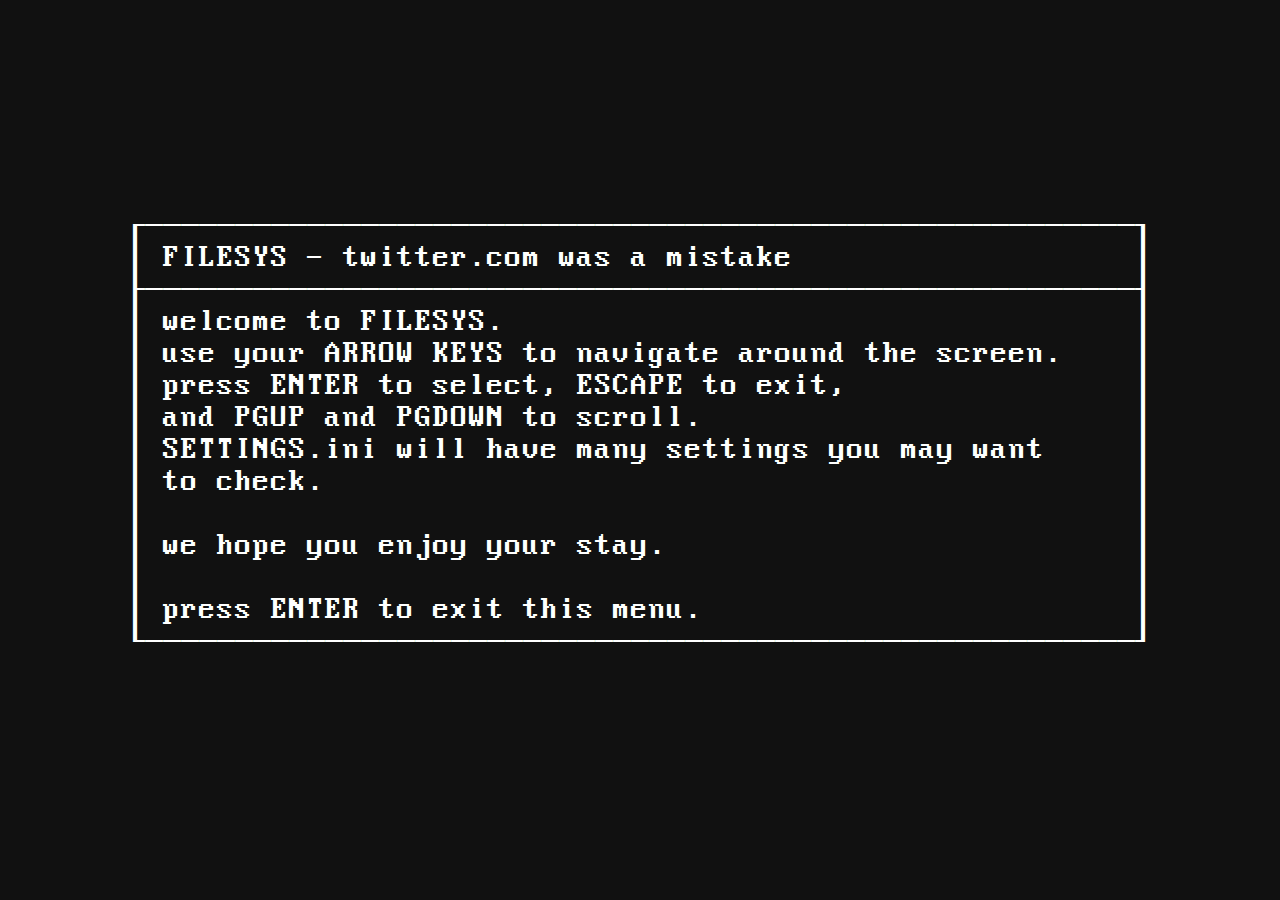
<file: index.html>
<!DOCTYPE html>
<!--
 +MMMMMMMMI mmmmmmmmmm +M         +MMMMMMMMI .%MMMMMMM%. MM    MM .%MMMMMMM%.             +MMMMMM%+   .%MMMMMMM%. .%MMMMMMM%. 
 MMMMMMMMMI MMMMMMMMMM MM         MMMMMMMMMI %MM%' '%MM% MM.  .MM %MM%' '%MM%             MMMMMMMMMI  %MM%' '%MM% %MM%' '%MM% 
 MM+            MM     MM         MM+        MM'         'MM  MM' MM'                     MM+    +MM; MM'     'MM MM'         
 MM........     MM     MM         MM........ MM%.......   MM..MM  MM%.......              MM      MM: MM       MM MM%.......  
 MMMMMMMMMM     MM     MM         MMMMMMMMMM  %MMMMMMM%.  'MMMM'   %MMMMMMM%.             MM      MM: MM       MM  %MMMMMMM%. 
 MM''''''''     MM     MM         MM''''''''   ''''''%MM   'MM'     ''''''%MM             MM      MM: MM       MM   ''''''%MM 
 MM             MM     MM         MM+                .MM    MM            .MM             MM+    +MM; MM.     .MM         .MM 
 MM         mmmmMMmmmm MM........ MMMMMMMMMI %MM%. .%MM%    MM    %MM%. .%MM%             MMMMMMMMMI  %MM%. .%MM% %MM%. .%MM% 
 MM         MMMMMMMMMM +MMMMMMMM% +MMMMMMMMI '%MMMMMMM%'    MM    '%MMMMMMM%'             +MMMMMM%+   '%MMMMMMM%' '%MMMMMMM%' 

FILESYS DOS project started on 3-31-22 at ~2:00PM.

Inspired by SUPERHOT's game menu.
(i love it)

Notes:

I want this to be completely procedural, as in i want it to basically read information off of a JSON object file, and it displays stuff fromthat


code is not working. /slowly turns up volume on lemon demon/



also:

▓▒░
▗▖▝▘▟▙▜▛▚▞█
▉▊▋▌▍▎▏
▇▆▅▄▃▂▁

│┴┬├─┤┼┌┐└┘
┃┻┳┣━┫╋┏┓┗┛
║╩╦╠═╣╬╔╗╚╝
 ╨╤╟ ╡╪╓╖╙╜
 ╧╥╞ ╢╫╒╕╘╛
╿┸┯┞ ┦╀┍┑┖┚
╽┷┰┟ ┧╁┎┒┕┙
 ┵┭┠╾┥┽╭╮╯╰
 ┶┮┝╼┨┾
 ┹┱┡ ┩╇
 ┺┲┢ ┪╈
╹   ╸ ╃
╻   ╺ ╄
╵   ╴ ╅
╷   ╶ ╆
    ╳ ╉
    ╱ ╊
    ╲ ┿
      ╂
          ↖

WELCOME SCREEN:
----------------------------------------------------------------
┌──────────────────────────────────────────────────────┐
│ FILESYS WELCOMES YOU!                                │
├──────────────────────────────────────────────────────┤
│ welcome to FILESYS.                                  │
│ use your ARROW KEYS to navigate around the screen.   │
│ press ENTER to select, ESCAPE to exit,               │
│ and PGUP and PGDOWN to scroll.                       │
│ SETTINGS.ini will have many settings you may want    │
│ to check.                                            │
│                                                      │
│ we hope you enjoy your stay.                         │
│                                                      │
│ press ENTER to exit this menu.                       │
└──────────────────────────────────────────────────────┘






CHARACTER SCREEN SIZE:
64x24
(WIDTH x HEIGHT)

DEFAULT SELECTION SCREEN:

┌────────────┬────────┬───────────────────────────14:17──┐
│superhot.exe│--FILE->│ directory:APPS         |>FOLDER< │
│readme.txt  │--FILE->│                                  │
│replays.exe │--FILE->│                                  │
│quit.exe    │--FILE->│                                  │
│------------│--------│                                  │
│SETTINGS    │>FOLDER<│                                  │
│APPS        │>FOLDER<│                                  │
│DEMOS       │>FOLDER<│                                  │
│CELLULAR    │>FOLDER<│                                  │
│WIRES       │>FOLDER<│                                  │
│GAMES       │>FOLDER<│                                  │
│VR          │>FOLDER<│                                  │
│ART         │>FOLDER<│                                  │
│VIDEOS      │>FOLDER<│                                  │
│            │        │                                  │
│            │        │                                  │
│            │        │                                  │
│            │        │                                  │
│            │        │                                  │
│            │        │                                  │
├────────────┴────────┴──────────────────────────────────┤
│C:\                                                     │
└────────────────────────────────────Omni-piOS-v2.1.01p──┘

DEFAULT FULL APPLICATION SCREEN:

┌──────sinus─2─app─by─3.14─────────────────────────────────────┐
│                                                              │
│                                                              │
│                                                              │
│                                                              │
│                                                              │
│                                                              │
│                                                              │
│                                                              │
│                                                              │
│                                                              │
│                                                              │
│                                                              │
│                                                              │
│                                                              │
│                                                              │
│                                                              │
│                                                              │     
│                                                              │
│                                                              │
│                                                              │
└───────────────────────────────────────────press─ESC─to─quit──┘



https://codepen.io/lbebber/pen/XJRdrV
-->


<html lang="">
  <head>
    <meta charset="utf-8">
    <title>FILESYS DOS</title>
    <link rel="stylesheet" href="main.css">
    <link rel="stylesheet" href="shader.css">
  </head>
  <body id="jesus" class="jesus bloom">
    <style id="DOS_resize"></style> 

      <div class="entire_DOS" id="entire_DOS">

        <div class="display DOS" id="DOS-welcomescreen">
          <pre class="DOS_part" id="DOS_welcome">
┌───────────────────────────────────────────────────────┐
│ <span id="welcome-textbar" content-data="Apple"></span> │
├───────────────────────────────────────────────────────┤
│ welcome to FILESYS.                                   │
│ use your ARROW KEYS to navigate around the screen.    │
│ press ENTER to select, ESCAPE to exit,                │
│ and PGUP and PGDOWN to scroll.                        │
│ SETTINGS.ini will have many settings you may want     │
│ to check.                                             │
│                                                       │
│ we hope you enjoy your stay.                          │
│                                                       │
│ press ENTER to exit this menu.                        │
└───────────────────────────────────────────────────────┘
          </pre>
        </div>
    
        <div class="display DOS" id="DOS">
          <pre class="DOS_part" id="DOS_text">
┌────────────┬────────┬───────────────────────────<span id="DOS-FLS-TIME">00:00</span>──┐<!--                                    app:superhot.exe     |--FILE->9749-->
│<span id="DOS-FLS-FLIST-NAME-0">superhot.exe</span>│<span id="DOS-FLS-FLIST-TYPE-0">--FILE-></span>│<span id="DOS-FLS-SCREEN-0">                                  </span>│
│<span id="DOS-FLS-FLIST-NAME-1">superhot.exe</span>│<span id="DOS-FLS-FLIST-TYPE-1">--FILE-></span>│<span id="DOS-FLS-SCREEN-1">                                  </span>│
│<span id="DOS-FLS-FLIST-NAME-2">superhot.exe</span>│<span id="DOS-FLS-FLIST-TYPE-2">--FILE-></span>│<span id="DOS-FLS-SCREEN-2">                                  </span>│
│<span id="DOS-FLS-FLIST-NAME-3">superhot.exe</span>│<span id="DOS-FLS-FLIST-TYPE-3">--FILE-></span>│<span id="DOS-FLS-SCREEN-3">                                  </span>│
│<span id="DOS-FLS-FLIST-NAME-4">superhot.exe</span>│<span id="DOS-FLS-FLIST-TYPE-4">--FILE-></span>│<span id="DOS-FLS-SCREEN-4">                                  </span>│
│<span id="DOS-FLS-FLIST-NAME-5">superhot.exe</span>│<span id="DOS-FLS-FLIST-TYPE-5">--FILE-></span>│<span id="DOS-FLS-SCREEN-5">                                  </span>│
│<span id="DOS-FLS-FLIST-NAME-6">superhot.exe</span>│<span id="DOS-FLS-FLIST-TYPE-6">--FILE-></span>│<span id="DOS-FLS-SCREEN-6">                                  </span>│
│<span id="DOS-FLS-FLIST-NAME-7">superhot.exe</span>│<span id="DOS-FLS-FLIST-TYPE-7">--FILE-></span>│<span id="DOS-FLS-SCREEN-7">                                  </span>│
│<span id="DOS-FLS-FLIST-NAME-8">superhot.exe</span>│<span id="DOS-FLS-FLIST-TYPE-8">--FILE-></span>│<span id="DOS-FLS-SCREEN-8">                                  </span>│
│<span id="DOS-FLS-FLIST-NAME-9">superhot.exe</span>│<span id="DOS-FLS-FLIST-TYPE-9">--FILE-></span>│<span id="DOS-FLS-SCREEN-9">                                  </span>│
│<span id="DOS-FLS-FLIST-NAME-10">superhot.exe</span>│<span id="DOS-FLS-FLIST-TYPE-10">--FILE-></span>│<span id="DOS-FLS-SCREEN-10">                                  </span>│
│<span id="DOS-FLS-FLIST-NAME-11">superhot.exe</span>│<span id="DOS-FLS-FLIST-TYPE-11">--FILE-></span>│<span id="DOS-FLS-SCREEN-11">                                  </span>│
│<span id="DOS-FLS-FLIST-NAME-12">superhot.exe</span>│<span id="DOS-FLS-FLIST-TYPE-12">--FILE-></span>│<span id="DOS-FLS-SCREEN-12">                                  </span>│
│<span id="DOS-FLS-FLIST-NAME-13">superhot.exe</span>│<span id="DOS-FLS-FLIST-TYPE-13">--FILE-></span>│<span id="DOS-FLS-SCREEN-13">                                  </span>│
│<span id="DOS-FLS-FLIST-NAME-14">superhot.exe</span>│<span id="DOS-FLS-FLIST-TYPE-14">--FILE-></span>│<span id="DOS-FLS-SCREEN-14">                                  </span>│
│<span id="DOS-FLS-FLIST-NAME-15">superhot.exe</span>│<span id="DOS-FLS-FLIST-TYPE-15">--FILE-></span>│<span id="DOS-FLS-SCREEN-15">                                  </span>│
│<span id="DOS-FLS-FLIST-NAME-16">superhot.exe</span>│<span id="DOS-FLS-FLIST-TYPE-16">--FILE-></span>│<span id="DOS-FLS-SCREEN-16">                                  </span>│
│<span id="DOS-FLS-FLIST-NAME-17">superhot.exe</span>│<span id="DOS-FLS-FLIST-TYPE-17">--FILE-></span>│<span id="DOS-FLS-SCREEN-17">                                  </span>│
│<span id="DOS-FLS-FLIST-NAME-18">superhot.exe</span>│<span id="DOS-FLS-FLIST-TYPE-18">--FILE-></span>│<span id="DOS-FLS-SCREEN-18">                                  </span>│
│<span id="DOS-FLS-FLIST-NAME-19">superhot.exe</span>│<span id="DOS-FLS-FLIST-TYPE-19">--FILE-></span>│<span id="DOS-FLS-SCREEN-19">                                  </span>│
├────────────┴────────┴──────────────────────────────────┤
│<span id="DOS-FLS-CURDIR">C:\                                                     </span>│
└───────────────────────────────────────FILESYS<span id="DOS-FLS-VER">v0.0.01a</span>──┘
          </pre>
        </div>
      </div>



      <!--audio stuffs   [ ALWAYS HAVE THESE DECLARED BEFORE THE JS OR ELSE IT WONT WORK ]-->

      

        
    <script src="setup.js"></script>
    <script src="audio.js"></script>
    <script src="ui.js"></script>
    <script src="init.js"></script>
    <script src="pageResize.js"></script>
    <script src="run.js"></script>

    
  </body>
</html>
</file>
<file: main.css>
@font-face {
    font-family: FIXEDSYS;
    src: url(assets/fonts/FIXEDSYS.ttf);
}

@font-face {
    font-family: DOSVGA;
    src: url(assets/fonts/DOSVGA_437.ttf);
}

@font-face {
    font-family: DOSVGA_WIN;
    src: url(assets/fonts/DOSVGA_437_WIN.ttf);
}

body {
    font-family: DOSVGA_WIN;
    background-color: #111111;
    color: white;
    overflow-y: hidden;
    overflow-x: hidden;
    padding: 0px;
    border: 0px;
    margin: 0px;
}

pre {
    font-family: DOSVGA_WIN;
    padding: 0px;
    border: 0px;
    margin: 0px;
}

p {
    font-family: DOSVGA_WIN;
    padding: 0px;
    border: 0px;
    margin: 0px;  
}

.DOS_part {
    position: absolute;
    width: fit-content;
    text-align: left;
}

.centered{
    position: absolute;
    top: 37.5%;
    left: 37.5%;
    margin-top: -37.5px;
    margin-left: -37.5px;
    width: 100px;
    height: 100px;
}

.DOS {
    text-align: center;
}

.grey {
    color: #a7b0b3;
}

.hidden {
    display: none;
}

.highlighted {
    background-color: rgba(255, 0, 0, 0.8);
}

.jesus {
    color: white;
}
</file>
<file: shader.css>
.bloom {
    /*text-shadow: -13px 0px 17px rgba(34, 172, 217, 0.3), 10px 0px 10px rgba(34, 172, 217, 0.5), -10px 0px 10px rgba(34, 172, 217, 0.3), 0px 0px 5px white;*/
    animation-duration: 0.02s;
    animation-name: bloom-stutter;
    animation-iteration-count: infinite;
}
.highlighted-bloom {
    color: white;
    background-color: rgba(255, 0, 0, 0.8);
    /*box-shadow: 0 0 10px 5px rgba(255, 0, 0, 0.8);
    text-shadow: 0px 0px 5px rgba(255,255,255,1), 0px 0px 20px rgba(255, 0, 0, 0.9), 10px 0px 20px rgba(255, 0, 0, 0.9), 20px 0px 20px rgba(255, 0, 0, 0.9), 30px 0px 20px rgba(255, 0, 0, 0.9), -10px 0px 20px rgba(255, 0, 0, 0.9), -20px 0px 20px rgba(255, 0, 0, 0.9), -30px 0px 20px rgba(255, 0, 0, 0.9);
    */
    animation-duration: 0.02s;
    animation-name: highlighted-bloom-stutter;
    animation-iteration-count: infinite;
}


@keyframes bloom-stutter {
    from {
        text-shadow: -13px 0px 17px rgba(34, 172, 217, 0.3), 10px 0px 10px rgba(34, 172, 217, 0.5), -10px 0px 10px rgba(34, 172, 217, 0.3), 0px 0px 5px white;
    }
  
    to {
        text-shadow: -14px 0px 17px rgba(34, 172, 217, 0.3), 9px 0px 10px rgba(34, 172, 217, 0.5), -11px 0px 10px rgba(34, 172, 217, 0.3), 0px 0px 5px white;
    }
}


@keyframes highlighted-bloom-stutter {
    from {
        box-shadow: 0 0 10px 5px rgba(255, 0, 0, 0.8);
        text-shadow: 0px 0px 5px rgba(255,255,255,1), 0px 0px 20px rgba(255, 0, 0, 0.9), 10px 0px 20px rgba(255, 0, 0, 0.9), 20px 0px 20px rgba(255, 0, 0, 0.9), 30px 0px 20px rgba(255, 0, 0, 0.9), -10px 0px 20px rgba(255, 0, 0, 0.9), -20px 0px 20px rgba(255, 0, 0, 0.9), -30px 0px 20px rgba(255, 0, 0, 0.9);
    }
  
    to {
        box-shadow: 0 0 10px 5px rgba(255, 0, 0, 0.8);
        text-shadow: 0px 0px 5px rgba(255,255,255,1), 1px 0px 20px rgba(255, 0, 0, 0.9), 11px 0px 20px rgba(255, 0, 0, 0.9), 21px 0px 20px rgba(255, 0, 0, 0.9), 31px 0px 20px rgba(255, 0, 0, 0.9), -9px 0px 20px rgba(255, 0, 0, 0.9), -19px 0px 20px rgba(255, 0, 0, 0.9), -29px 0px 20px rgba(255, 0, 0, 0.9);
    }
}
</file>
